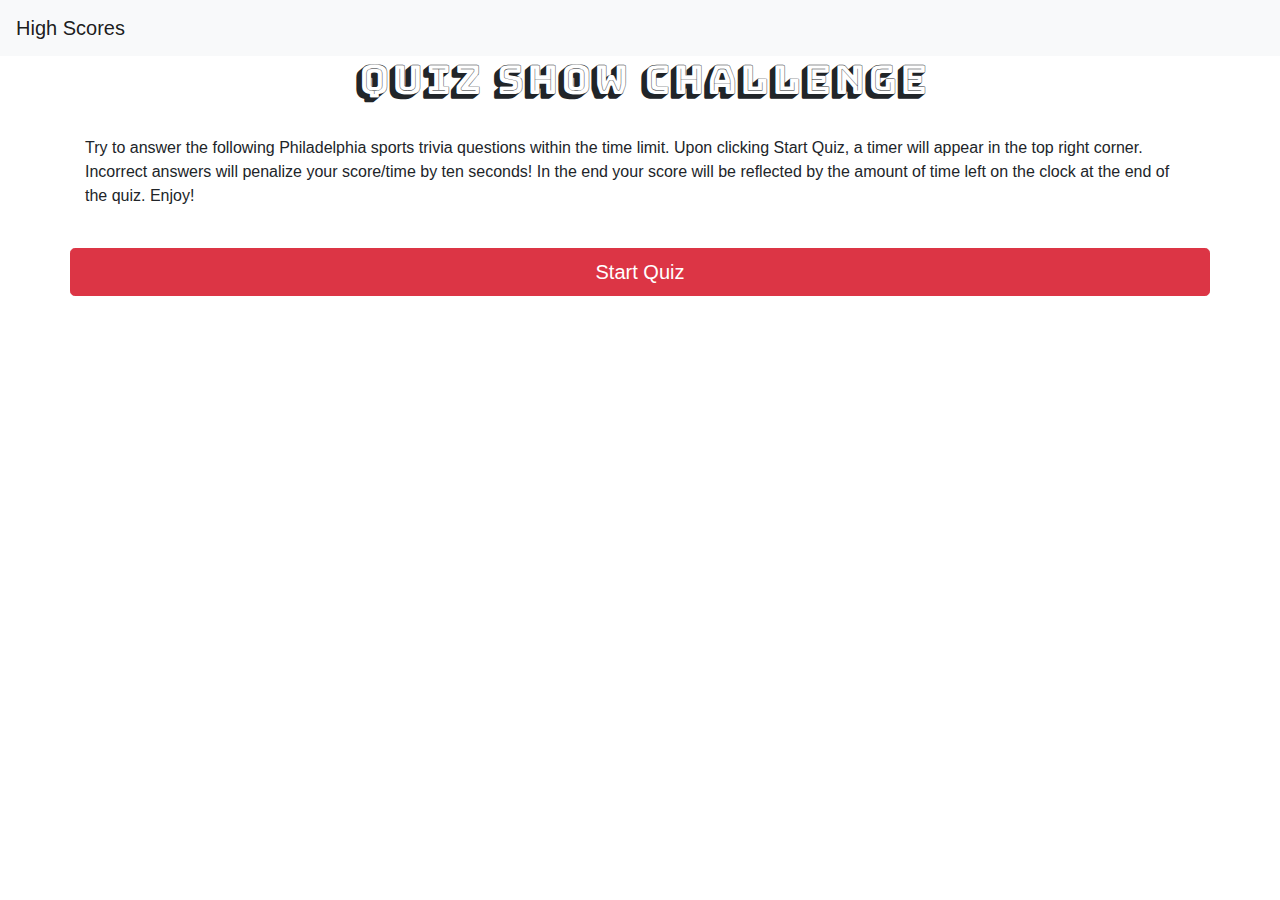
<file: index.html>
<!doctype html>
<html lang="en">

<head>
    <!-- Required meta tags -->
    <meta charset="utf-8">
    <meta name="viewport" content="width=device-width, initial-scale=1, shrink-to-fit=no">
    <!-- <script src="https://cdnjs.cloudflare.com/ajax/libs/jquery/3.2.1/jquery.min.js"></script> -->
    <!-- Bootstrap CSS -->
    <link rel="stylesheet" href="https://stackpath.bootstrapcdn.com/bootstrap/4.4.1/css/bootstrap.min.css"
        integrity="sha384-Vkoo8x4CGsO3+Hhxv8T/Q5PaXtkKtu6ug5TOeNV6gBiFeWPGFN9MuhOf23Q9Ifjh" crossorigin="anonymous">
    <link href="https://fonts.googleapis.com/css?family=Bungee+Shade|Holtwood+One+SC&display=swap" rel="stylesheet">
    <link rel="stylesheet" type="text/css" href="./assets/style.css">
    <title>Quiz Show!</title>
</head>

<body>
    <nav class="navbar navbar-expand-sm bg-light navbar-light justify-content-end">
        <a class="navbar-brand" href="highscores.html">High Scores</a>
        <div class="nav item ml-auto mr-1"></div>
        <div class="collapse navbar-collapse flex-grow-0" id="navbarSupportedContent">
            <ul class="navbar-nav text-center">
                <li class="nav-item">
                    <a id="timer"></a></a>
                </li>
            </ul>
        </div>
    </nav>

    <header class="text-center">
        <h1 class="header">Quiz Show Challenge</h1>
    </header>

    <section class="container">
        <br>
        <div id="questionOptions" class="row align-items-center">
            <p class="col-sm-12">
                Try to answer the following Philadelphia sports trivia questions within the time limit. Upon clicking
                Start Quiz, a timer will appear in the top right corner. Incorrect answers will penalize your score/time
                by ten seconds! In the end your score will be
                reflected by the amount of time left on the clock at the end of the quiz. Enjoy!
        </div>
        <br>
        <div class="row align-items-center">
            <button type="button" id="startButton" class="btn btn-danger btn-lg btn-block">Start Quiz</button>

            <button type="button" id="answer1" class="invisible btn btn-dark">Answer</button>

            <button type="button" id="answer2" class="invisible btn btn-dark">Answer</button>
            <button type="button" id="answer3" class="invisible btn btn-dark">Answer</button>
            <button type="button" id="answer4" class="invisible btn btn-dark">Answer</button>

            <button type="button" id="answer5" class="invisible btn btn-dark">Answer</button>

            <button type="button" id="answer6" class="invisible btn btn-dark">Answer</button>
            <button type="button" id="answer7" class="invisible btn btn-dark">Answer</button>
            <button type="button" id="answer8" class="invisible btn btn-dark">Answer</button>
            <button type="button" id="answer9" class="invisible btn btn-dark">Answer</button>

            <button type="button" id="answer10" class="invisible btn btn-dark">Answer</button>
            <button type="button" id="answer11" class="invisible btn btn-dark">Answer</button>
            <button type="button" id="answer12" class="invisible btn btn-dark">Answer</button>
            <button type="button" id="answer13" class="invisible btn btn-dark">Answer</button>

            <button type="button" id="answer14" class="invisible btn btn-dark">Answer</button>
            <button type="button" id="answer15" class="invisible btn btn-dark">Answer</button>
            <button type="button" id="answer16" class="invisible btn btn-dark">Answer</button>
        </div>
        <div id="form" class="d-none form-group">
            <label for="usr">Enter your initials here:</label>
            <input type="text" class="form-control" id="usr">
        </div>
    </section>
    <!-- Local JavaScript -->
    <script src="./assets/script.js"></script>
    <!--JQuery-->

    <!-- // < !--Optional JavaScript-- >
        < !--jQuery first, then Popper.js, then Bootstrap JS-- > -->
    <script src="https://code.jquery.com/jquery-3.4.1.slim.min.js"
        integrity="sha384-J6qa4849blE2+poT4WnyKhv5vZF5SrPo0iEjwBvKU7imGFAV0wwj1yYfoRSJoZ+n"
        crossorigin="anonymous"></script>
    <script src="https://cdn.jsdelivr.net/npm/popper.js@1.16.0/dist/umd/popper.min.js"
        integrity="sha384-Q6E9RHvbIyZFJoft+2mJbHaEWldlvI9IOYy5n3zV9zzTtmI3UksdQRVvoxMfooAo"
        crossorigin="anonymous"></script>
    <script src="https://stackpath.bootstrapcdn.com/bootstrap/4.4.1/js/bootstrap.min.js"
        integrity="sha384-wfSDF2E50Y2D1uUdj0O3uMBJnjuUD4Ih7YwaYd1iqfktj0Uod8GCExl3Og8ifwB6"
        crossorigin="anonymous"></script>
</body>

</html>
</file>
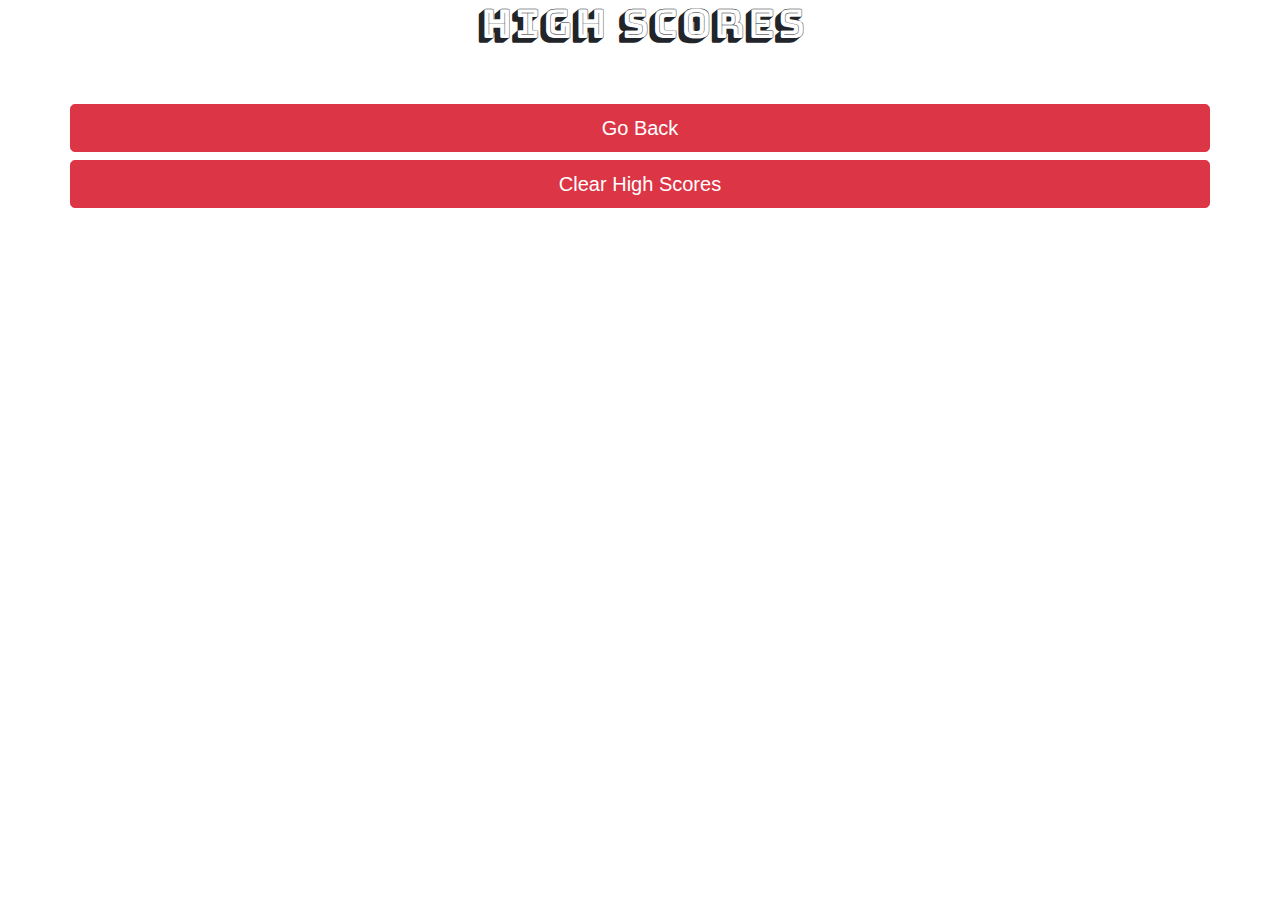
<file: highscores.html>
<!doctype html>
<html lang="en">

<head>
    <!-- Required meta tags -->
    <meta charset="utf-8">
    <meta name="viewport" content="width=device-width, initial-scale=1, shrink-to-fit=no">
    <script src="https://cdnjs.cloudflare.com/ajax/libs/jquery/3.2.1/jquery.min.js"></script>
    <!-- Bootstrap CSS -->
    <link rel="stylesheet" href="https://stackpath.bootstrapcdn.com/bootstrap/4.4.1/css/bootstrap.min.css"
        integrity="sha384-Vkoo8x4CGsO3+Hhxv8T/Q5PaXtkKtu6ug5TOeNV6gBiFeWPGFN9MuhOf23Q9Ifjh" crossorigin="anonymous">
    <link href="https://fonts.googleapis.com/css?family=Bungee+Shade|Holtwood+One+SC&display=swap" rel="stylesheet">
    <link rel="stylesheet" type="text/css" href="./assets/style.css">
    <title>Quiz Show!</title>
</head>

<body>

    <header class="text-center">
        <h1 class="header">High Scores</h1>
    </header>

    <section class="container">
        <br>
        <div id="highScoresList" class="row align-items-center" class="col-sm-12"></div>
        <br>
        <div class="row align-items-center">
            <button type="button" id="goBack" class="btn btn-danger btn-lg btn-block">Go Back</button>
            <button type="button" id="clearHighScores" class="btn btn-danger btn-lg btn-block">Clear High
                Scores</button>
        </div>
    </section>
    <!-- Local JavaScript -->
    <script src="./assets/script.js"></script>
    <!--JQuery-->

    <!-- // < !--Optional JavaScript-- >
        < !--jQuery first, then Popper.js, then Bootstrap JS-- > -->
    <script src="https://code.jquery.com/jquery-3.4.1.slim.min.js"
        integrity="sha384-J6qa4849blE2+poT4WnyKhv5vZF5SrPo0iEjwBvKU7imGFAV0wwj1yYfoRSJoZ+n"
        crossorigin="anonymous"></script>
    <script src="https://cdn.jsdelivr.net/npm/popper.js@1.16.0/dist/umd/popper.min.js"
        integrity="sha384-Q6E9RHvbIyZFJoft+2mJbHaEWldlvI9IOYy5n3zV9zzTtmI3UksdQRVvoxMfooAo"
        crossorigin="anonymous"></script>
    <script src="https://stackpath.bootstrapcdn.com/bootstrap/4.4.1/js/bootstrap.min.js"
        integrity="sha384-wfSDF2E50Y2D1uUdj0O3uMBJnjuUD4Ih7YwaYd1iqfktj0Uod8GCExl3Og8ifwB6"
        crossorigin="anonymous"></script>
</body>

</html>
</file>
<file: assets/style.css>
.header{
  font-family: 'Bungee Shade', cursive;
}
</file>
